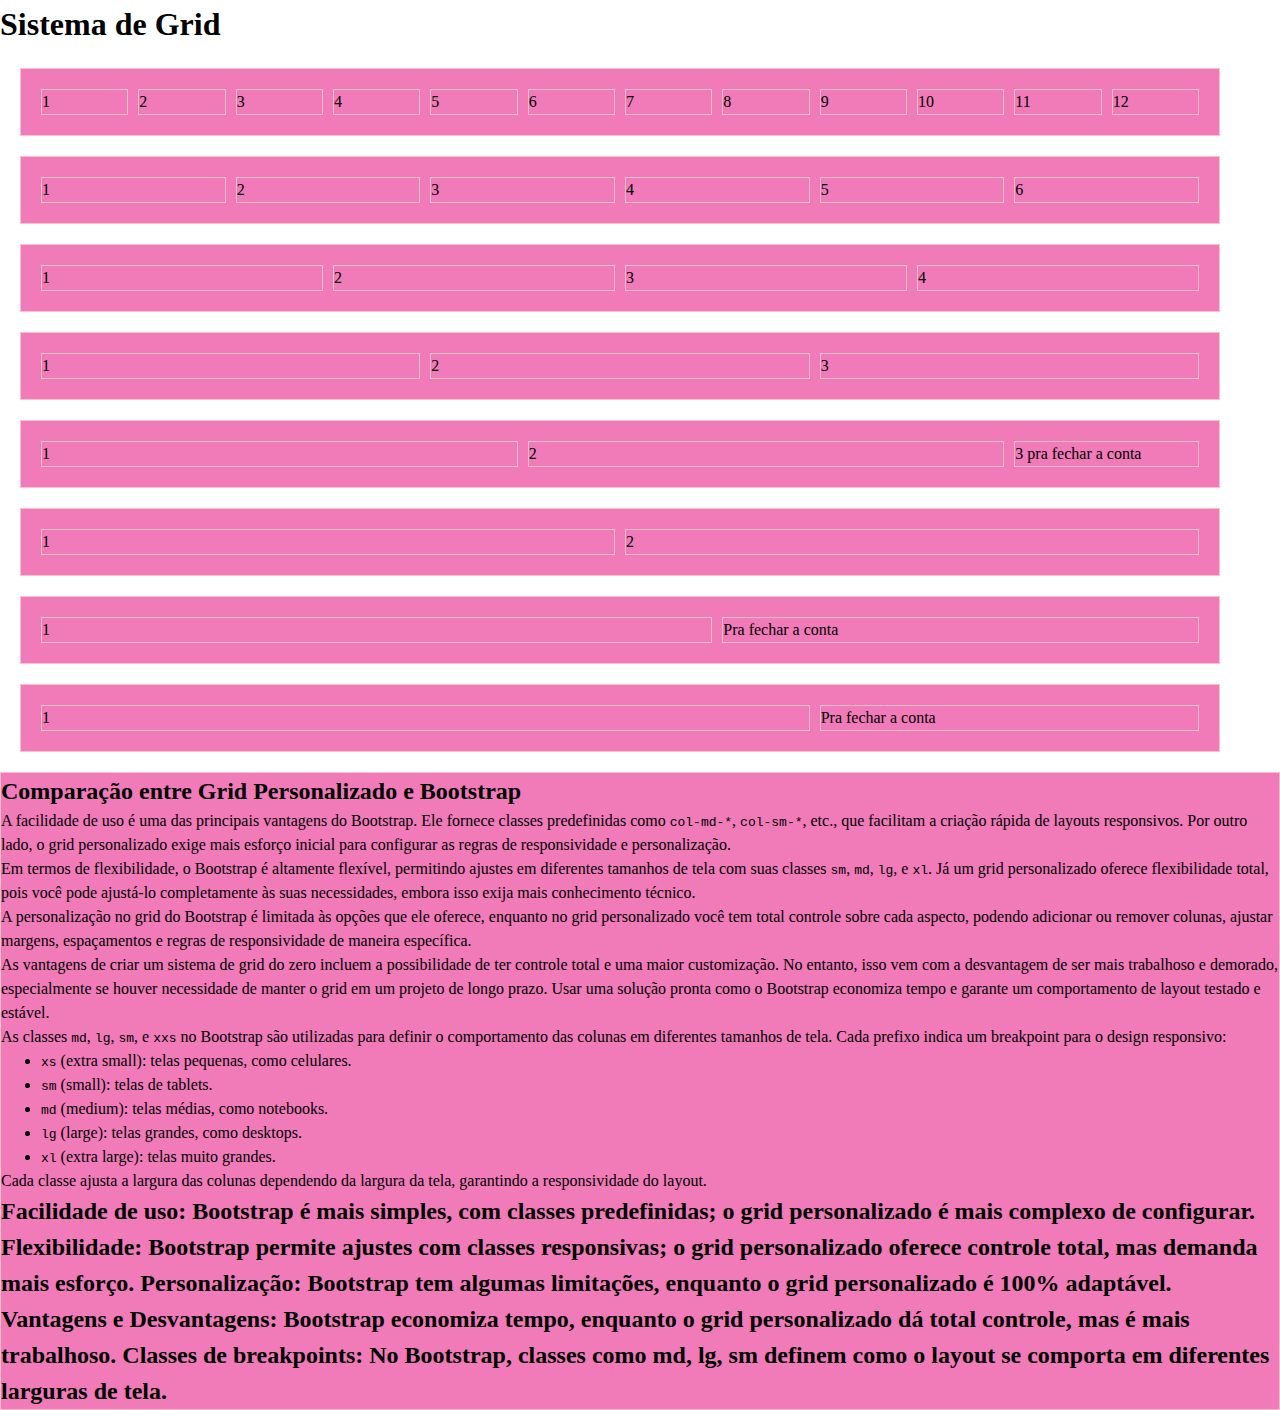
<file: index.html>
<!DOCTYPE html>
<html lang="en">

<head>
    <meta charset="UTF-8">
    <meta name="viewport" content="width=device-width, initial-scale=1.0">
    <title>Sistema Grid</title>
    <link rel="stylesheet" href="ativos/css/styles.css">
</head>

<body>
    <h1>Sistema de Grid</h1>
    <div class="container grid">
        <div class="col-1">1</div>
        <div class="col-1">2</div>
        <div class="col-1">3</div>
        <div class="col-1">4</div>
        <div class="col-1">5</div>
        <div class="col-1">6</div>
        <div class="col-1">7</div>
        <div class="col-1">8</div>
        <div class="col-1">9</div>
        <div class="col-1">10</div>
        <div class="col-1">11</div>
        <div class="col-1">12</div>
    </div>
    <div class="container grid">
        <div class="col-2">1</div>
        <div class="col-2">2</div>
        <div class="col-2">3</div>
        <div class="col-2">4</div>
        <div class="col-2">5</div>
        <div class="col-2">6</div>
    </div>
    <div class="container grid">
        <div class="col-3">1</div>
        <div class="col-3">2</div>
        <div class="col-3">3</div>
        <div class="col-3">4</div>
    </div>
    <div class="container grid">
        <div class="col-4">1</div>
        <div class="col-4">2</div>
        <div class="col-4">3</div>
    </div>
    <div class="container grid">
        <div class="col-5">1</div>
        <div class="col-5">2</div>
        <div class="col-2">3 pra fechar a conta</div>
    </div>
    <div class="container grid">
        <div class="col-6">1</div>
        <div class="col-6">2</div>
    </div>
    <div class="container grid">
        <div class="col-7">1</div>
        <div class="col-5">Pra fechar a conta</div>
    </div>
    <div class="container grid">
        <div class="col-8">1</div>
        <div class="col-4">Pra fechar a conta</div>

    </div>

    <div class="col-md-12">
        <h2>Comparação entre Grid Personalizado e Bootstrap</h2>
        <p>
            A facilidade de uso é uma das principais vantagens do Bootstrap. Ele fornece classes predefinidas como <code>col-md-*</code>, <code>col-sm-*</code>, etc., que facilitam a criação rápida de layouts responsivos. Por outro lado, o grid personalizado exige mais esforço inicial para configurar as regras de responsividade e personalização.
        </p>
        <p>
            Em termos de flexibilidade, o Bootstrap é altamente flexível, permitindo ajustes em diferentes tamanhos de tela com suas classes <code>sm</code>, <code>md</code>, <code>lg</code>, e <code>xl</code>. Já um grid personalizado oferece flexibilidade total, pois você pode ajustá-lo completamente às suas necessidades, embora isso exija mais conhecimento técnico.
        </p>
        <p>
            A personalização no grid do Bootstrap é limitada às opções que ele oferece, enquanto no grid personalizado você tem total controle sobre cada aspecto, podendo adicionar ou remover colunas, ajustar margens, espaçamentos e regras de responsividade de maneira específica.
        </p>
        <p>
            As vantagens de criar um sistema de grid do zero incluem a possibilidade de ter controle total e uma maior customização. No entanto, isso vem com a desvantagem de ser mais trabalhoso e demorado, especialmente se houver necessidade de manter o grid em um projeto de longo prazo. Usar uma solução pronta como o Bootstrap economiza tempo e garante um comportamento de layout testado e estável.
        </p>
        <p>
            As classes <code>md</code>, <code>lg</code>, <code>sm</code>, e <code>xxs</code> no Bootstrap são utilizadas para definir o comportamento das colunas em diferentes tamanhos de tela. Cada prefixo indica um breakpoint para o design responsivo:
            <ul>
                <li><code>xs</code> (extra small): telas pequenas, como celulares.</li>
                <li><code>sm</code> (small): telas de tablets.</li>
                <li><code>md</code> (medium): telas médias, como notebooks.</li>
                <li><code>lg</code> (large): telas grandes, como desktops.</li>
                <li><code>xl</code> (extra large): telas muito grandes.</li>
            </ul>
            Cada classe ajusta a largura das colunas dependendo da largura da tela, garantindo a responsividade do layout.
        </p>
        <h2>Facilidade de uso: Bootstrap é mais simples, com classes predefinidas; o grid personalizado é mais complexo de configurar.
            Flexibilidade: Bootstrap permite ajustes com classes responsivas; o grid personalizado oferece controle total, mas demanda mais esforço.
            Personalização: Bootstrap tem algumas limitações, enquanto o grid personalizado é 100% adaptável.
            Vantagens e Desvantagens: Bootstrap economiza tempo, enquanto o grid personalizado dá total controle, mas é mais trabalhoso.
            Classes de breakpoints: No Bootstrap, classes como md, lg, sm definem como o layout se comporta em diferentes larguras de tela.</h2>
    </div>

    
    


</body>

</html>
</file>
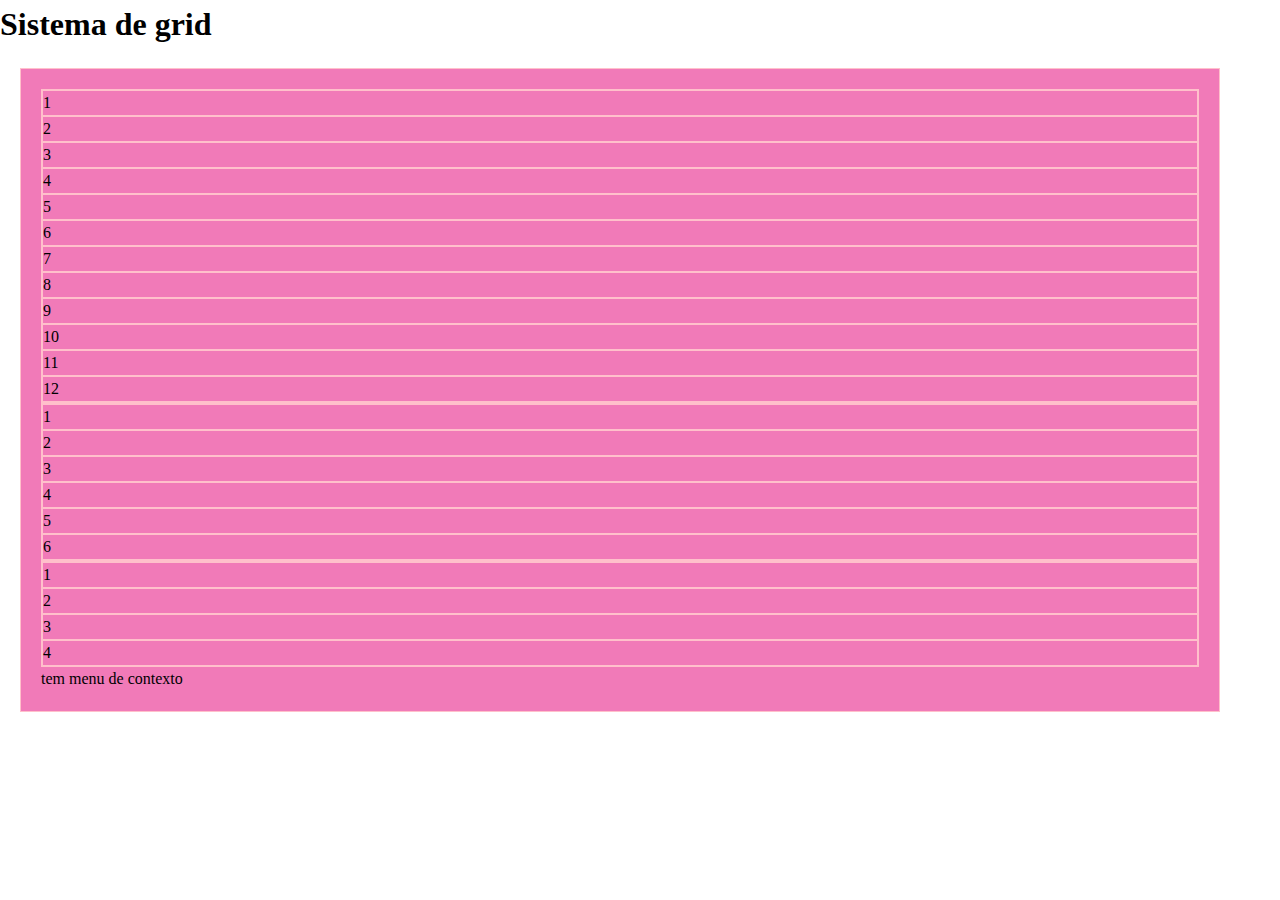
<file: bootstrap.html>
<!DOCTYPE html>
<html lang="en">
<head>
    <meta charset="UTF-8">
    <meta name="viewport" content="width=device-width, initial-scale=1.0">
    <title>Document</title>
    <link rel="stylesheet" href="ativos/css/styles.css">
</head>
<body>
    <h1>Sistema de grid</h1>
    <div class="container ">
        <div class="row">
          <div class="col-md-1">1</div>
          <div class="col-md-1">2</div>
          <div class="col-md-1">3</div>
          <div class="col-md-1">4</div>
          <div class="col-md-1">5</div>
          <div class="col-md-1">6</div>
          <div class="col-md-1">7</div>
          <div class="col-md-1">8</div>
          <div class="col-md-1">9</div>
          <div class="col-md-1">10</div>
          <div class="col-md-1">11</div>
          <div class="col-md-1">12</div>
        </div>
        <div class="row">
          <div class="col-md-2">1</div>
          <div class="col-md-2">2</div>
          <div class="col-md-2">3</div>
          <div class="col-md-2">4</div>
          <div class="col-md-2">5</div>
          <div class="col-md-2">6</div>
        </div>
        <div class="row">
        <div class="col-md-3">1</div>
        <div class="col-md-3">2</div>
        <div class="col-md-3">3</div>
        <div class="col-md-3">4</div>
       
      </div>
</body>
</html>
tem menu de contexto
</file>
<file: ativos/css/styles.css>
@charset "UTF-8";
/*
  1. Use a more-intuitive box-sizing model.
*/
*,
*::before,
*::after {
  box-sizing: border-box;
}

/*
    2. Remove default margin
  */
* {
  margin: 0;
}

/*
    Typographic tweaks!
    3. Add accessible line-height
    4. Improve text rendering
  */
body {
  line-height: 1.5;
  -webkit-font-smoothing: antialiased;
}

/*
    5. Improve media defaults
  */
img,
picture,
video,
canvas,
svg {
  display: block;
  max-width: 100%;
}

/*
    6. Remove built-in form typography styles
  */
input,
button,
textarea,
select {
  font: inherit;
}

/*
    7. Avoid text overflows
  */
p,
h1,
h2,
h3,
h4,
h5,
h6 {
  overflow-wrap: break-word;
}

/*
    8. Create a root stacking context
  */
#root,
#__next {
  isolation: isolate;
}

.container {
  max-width: 1200px;
  margin-left: auto;
  margin-right: auto;
  padding: 20px;
  margin: 20px;
}

.grid {
  display: grid;
  grid-template-columns: repeat(12, 1fr);
  gap: 10px;
  /* fazer até o 12*/
}
.grid .col-1 {
  grid-column: span 1;
}
@media (max-width: 768px) {
  .grid .col-1 {
    grid-column: span 6;
  }
}
.grid .col-2 {
  grid-column: span 2;
}
@media (max-width: 768px) {
  .grid .col-2 {
    grid-column: span 6;
  }
}
.grid .col-3 {
  grid-column: span 3;
}
@media (max-width: 768px) {
  .grid .col-3 {
    grid-column: span 12;
  }
}
.grid .col-4 {
  grid-column: span 4;
}
@media (max-width: 768px) {
  .grid .col-4 {
    grid-column: span 19;
  }
}
.grid .col-5 {
  grid-column: span 5;
}
@media (max-width: 768px) {
  .grid .col-5 {
    grid-column: span 19;
  }
}
.grid .col-6 {
  grid-column: span 6;
}
@media (max-width: 768px) {
  .grid .col-6 {
    grid-column: span 19;
  }
}
.grid .col-7 {
  grid-column: span 7;
}
@media (max-width: 768px) {
  .grid .col-7 {
    grid-column: span 19;
  }
}
.grid .col-8 {
  grid-column: span 8;
}
@media (max-width: 768px) {
  .grid .col-8 {
    grid-column: span 19;
  }
}
.grid .col-9 {
  grid-column: span 9;
}
@media (max-width: 768px) {
  .grid .col-9 {
    grid-column: span 19;
  }
}
.grid .col-10 {
  grid-column: span 10;
}
@media (max-width: 768px) {
  .grid .col-10 {
    grid-column: span 19;
  }
}
.grid .col-11 {
  grid-column: span 11;
}
@media (max-width: 768px) {
  .grid .col-11 {
    grid-column: span 19;
  }
}
.grid .col-12 {
  grid-column: span 12;
}
@media (max-width: 768px) {
  .grid .col-12 {
    grid-column: span 19;
  }
}

div {
  background-color: rgb(241, 122, 184);
}

div {
  border: 1px solid pink;
  box-sizing: border-box;
}/*# sourceMappingURL=styles.css.map */
</file>
